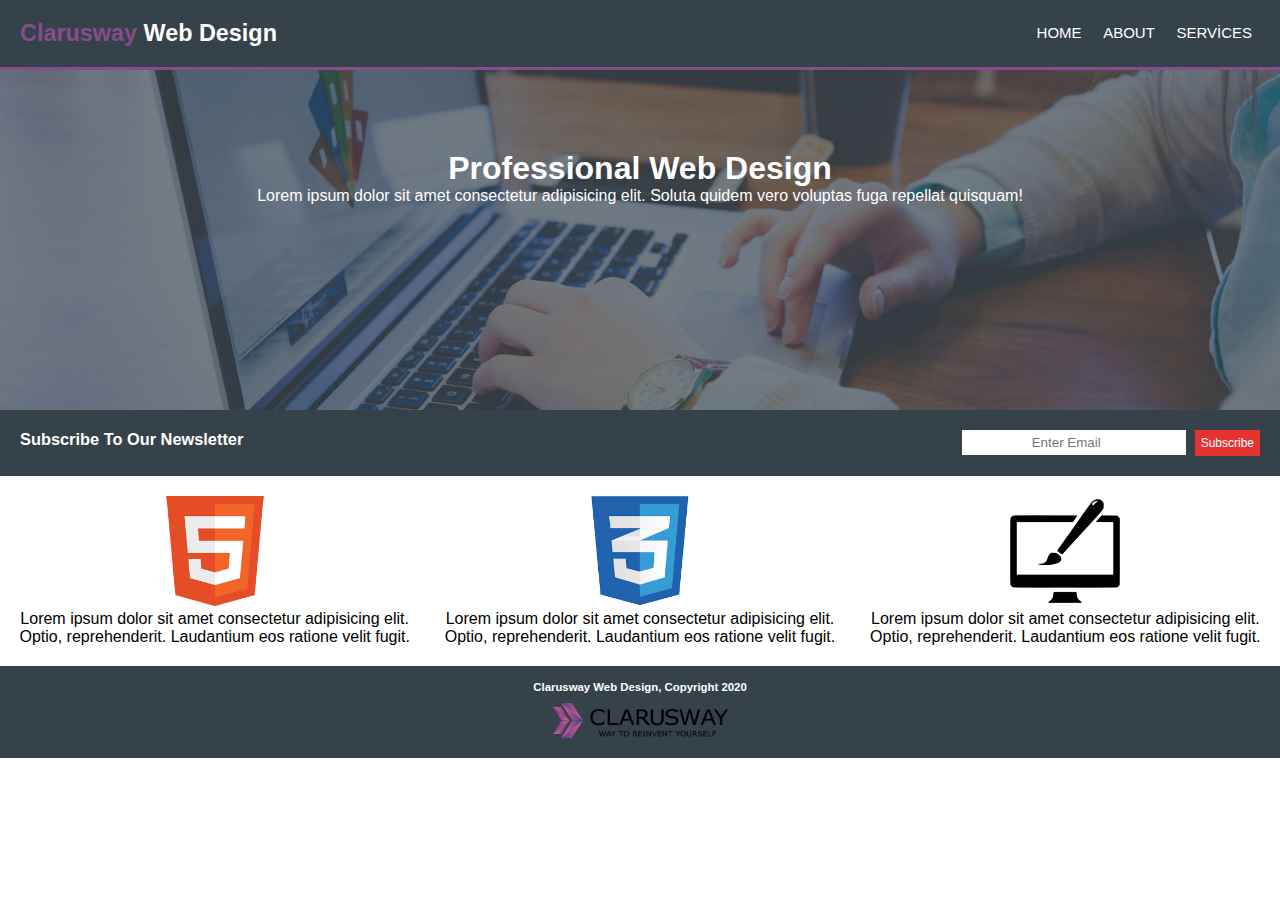
<file: index.html>
<!DOCTYPE html>
<html lang="en">
  <head>
    <meta charset="UTF-8" />
    <meta http-equiv="X-UA-Compatible" content="IE=edge" />
    <meta name="viewport" content="width=device-width, initial-scale=1.0" />
    <title>Document</title>
    <link rel="stylesheet" href="style.css" />
  </head>
  <body>
    <header>
      <div>
        <h3><span>Clarusway</span> Web Design</h3>
      </div>
      <div class="nav">
        <a href="index.html">HOME</a>
        <a href="about.html">ABOUT</a>
        <a href="services.html">SERVİCES</a>
      </div>
    </header>

    <main>
      <div class="text1">
        <h1>Professional Web Design</h1>
        <p>
          Lorem ipsum dolor sit amet consectetur adipisicing elit. Soluta quidem
          vero voluptas fuga repellat quisquam!
        </p>
      </div>
    </main>

    <div class="container1">
      <div><h3>Subscribe To Our Newsletter</h3></div>
      <div class="inputButton">
        <input
          class="x"
          type="email"
          name="Email"
          id="email"
          placeholder="Enter Email"
        />
        <button>Subscribe</button>
      </div>
    </div>
    <div class="images">
      <div>
        <img src="./img/logo_html.png" alt="" />
        <p>Lorem ipsum dolor sit amet consectetur adipisicing elit. Optio, reprehenderit. Laudantium eos ratione velit fugit.</p>
      </div>
      <div>
        <img src="./img/logo_css.png" alt="" />
        <p>Lorem ipsum dolor sit amet consectetur adipisicing elit. Optio, reprehenderit. Laudantium eos ratione velit fugit.</p>
      </div>
      <div>
        <img src="./img/logo_brush.png" alt="" />
        <p>Lorem ipsum dolor sit amet consectetur adipisicing elit. Optio, reprehenderit. Laudantium eos ratione velit fugit.</p>
      </div>
    </div>
    
<footer>
<div><h6>Clarusway Web Design, Copyright 2020</h6></div>
<div>

  <img class="imgClarusway" src="./img/clarusway_logo.png" alt="">
</div>

</footer>


  </body>
</html>
</file>
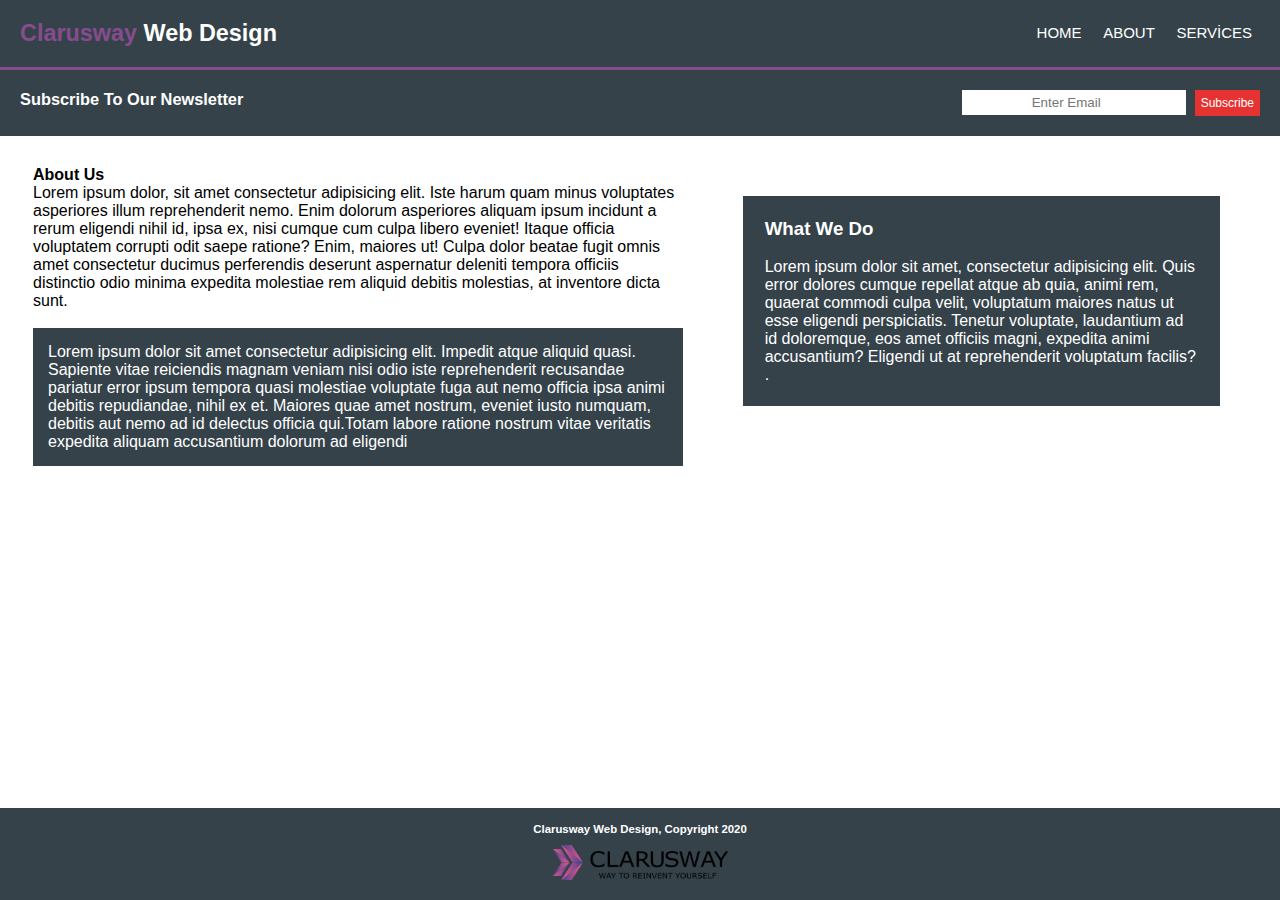
<file: about.html>
<!DOCTYPE html>
<html lang="en">
  <head>
    <meta charset="UTF-8" />
    <meta http-equiv="X-UA-Compatible" content="IE=edge" />
    <meta name="viewport" content="width=device-width, initial-scale=1.0" />
    <title>Document</title>
    <link rel="stylesheet" href="about-style.css" />
  </head>
  <body>
    <header>
      <div>
        <h3><span>Clarusway</span> Web Design</h3>
      </div>
      <div class="nav">
        <a href="index.html">HOME</a>
        <a href="about.html">ABOUT</a>
        <a href="services.html">SERVİCES</a>
      </div>
    </header>

    <div class="container1">
      <div><h3>Subscribe To Our Newsletter</h3></div>
      <div class="inputButton">
        <input type="email" name="Email" id="email" placeholder="Enter Email" />
        <button>Subscribe</button>
      </div>
    </div>


<main>
  <div>
    <h4>About Us</h4>
    
    <p>Lorem ipsum dolor, sit amet consectetur adipisicing elit. Iste harum quam minus voluptates asperiores illum reprehenderit nemo. Enim dolorum asperiores aliquam ipsum incidunt a rerum eligendi nihil id, ipsa ex, nisi cumque cum culpa libero eveniet! Itaque officia voluptatem corrupti odit saepe ratione? Enim, maiores ut! Culpa dolor beatae fugit omnis amet consectetur ducimus perferendis deserunt aspernatur deleniti tempora officiis distinctio odio minima expedita molestiae rem aliquid debitis molestias, at inventore dicta sunt. </p><br>

  <p class="aboutUs">Lorem ipsum dolor sit amet consectetur adipisicing elit. Impedit atque aliquid quasi. Sapiente vitae reiciendis magnam veniam nisi odio iste reprehenderit recusandae pariatur error ipsum tempora quasi molestiae voluptate fuga aut nemo officia ipsa animi debitis repudiandae, nihil ex et. Maiores quae amet nostrum, eveniet iusto numquam, debitis aut nemo ad id delectus officia qui.Totam labore ratione nostrum vitae veritatis expedita aliquam accusantium dolorum ad eligendi</p>
  </div>
  
  


  <div class="what"> 
  <h3>What We Do</h3><br>
  <p>Lorem ipsum dolor sit amet, consectetur adipisicing elit. Quis error dolores cumque repellat atque ab quia, animi rem, quaerat commodi culpa velit, voluptatum maiores natus ut esse eligendi perspiciatis. Tenetur voluptate, laudantium ad id doloremque, eos amet officiis magni, expedita animi accusantium? Eligendi ut at reprehenderit voluptatum facilis? .</p></div>
  
  </main>
  










  <footer>
    <div><h6>Clarusway Web Design, Copyright 2020</h6></div>
    <div>
    
      <img class="imgClarusway" src="./img/clarusway_logo.png" alt="">
    </div>
    
    </footer>
  </body>
</html>
</file>
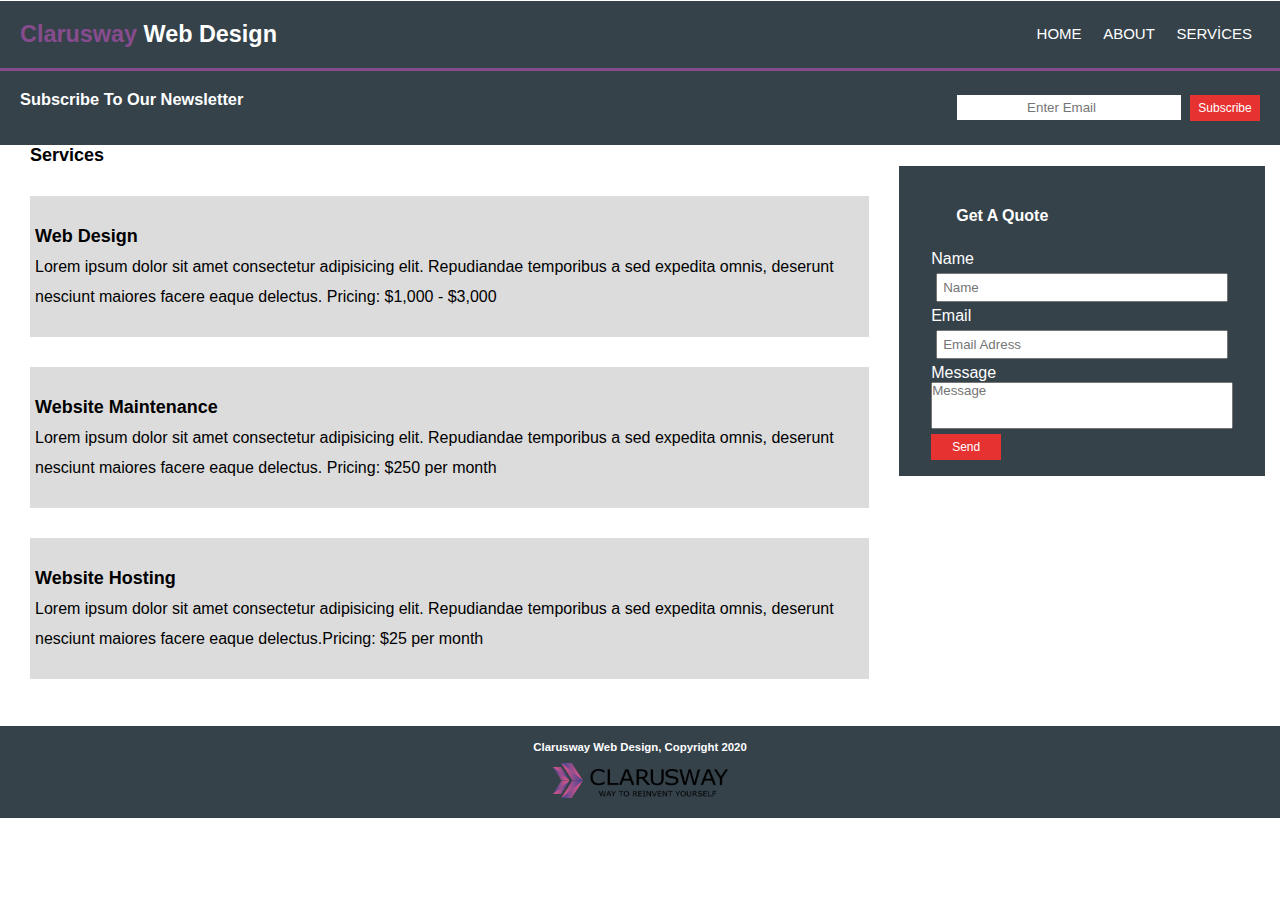
<file: services.html>
<!DOCTYPE html>
<html lang="en">
  <head>
    <meta charset="UTF-8" />
    <meta http-equiv="X-UA-Compatible" content="IE=edge" />
    <meta name="viewport" content="width=device-width, initial-scale=1.0" />
    <title>Document</title>
    <link rel="stylesheet" href="./services.css" />
  </head>
  <body>

    <header>
      <div>
        <h3><span>Clarusway</span> Web Design</h3>
      </div>
      <div class="nav">
        <a href="index.html">HOME</a>
        <a href="about.html">ABOUT</a>
        <a href="services.html">SERVİCES</a>
      </div>
    </header>

    <div class="container1">
      <div><h3>Subscribe To Our Newsletter</h3></div>
      <div class="inputButton">
        <input class="input1" type="email" name="Email" id="email" placeholder="Enter Email" />
        <button class="button1">Subscribe</button>
      </div>
    </div>

    <h4 class="text">Services</h4>

    <div class="container2">
      <div>
        <article class="par">
          <p>
            <span> <b>Web Design</b> </span><br />
            Lorem ipsum dolor sit amet consectetur adipisicing elit. Repudiandae
            temporibus a sed expedita omnis, deserunt nesciunt maiores facere
            eaque delectus. Pricing: $1,000 - $3,000
          </p>
        </article>

        <article class="par">
          <p>
            <span> <b>Website Maintenance</b> </span> <br />
            Lorem ipsum dolor sit amet consectetur adipisicing elit. Repudiandae
            temporibus a sed expedita omnis, deserunt nesciunt maiores facere
            eaque delectus. Pricing: $250 per month
          </p>
        </article>
        <article class="par">
          <p>
            <span> <b>Website Hosting</b> </span><br />
            Lorem ipsum dolor sit amet consectetur adipisicing elit. Repudiandae
            temporibus a sed expedita omnis, deserunt nesciunt maiores facere
            eaque delectus.Pricing: $25 per month
          </p>
        </article>
      </div>

      <div class="box">
        <span class="get"> <b>Get A Quote</b> </span>
        <label for="">Name</label>
        <input type="text" name="" placeholder="Name" />
        <label for="">Email</label>
        <input type="email" name="" placeholder="Email Adress" />
        <label for="">Message</label>
        <textarea name="" id="" cols="10" rows="3" resize="none" placeholder="Message"></textarea>
        <button class="button2">Send</button>
      </div>
    </div>

      
<footer>
  <div><h6>Clarusway Web Design, Copyright 2020</h6></div>
  <div>
  
    <img class="imgClarusway" src="./img/clarusway_logo.png" alt="">
  </div>
  
  </footer>




  </body>
</html>
</file>
<file: style.css>
* {
    margin: 0;
    padding: 0;
    box-sizing: border-box;
    font-family: 'Gill Sans', 'Gill Sans MT', Calibri, 'Trebuchet MS', sans-serif;
  }
  
  /** HEADER */
  header {
    display: flex;
    justify-content: space-between;
    border-bottom: 3px solid #874c8e;
    background-color: #35424a;
    padding: 20px;
    color: white;
    font-size: 20px;
    background-attachment: fixed ;
    position: fixed;
    width: 100%;
  }
  span {
    color: #874c8e;
  }
  
  div.nav a {
    text-decoration: none;
    align-content: space-between;
    margin: 8px;
    color: white;
    font-size: 15px;
  }
  div.nav a:hover {
    cursor: pointer;
    color: #874c8e;
  }
  /** MAİN */
  
  main {
    background-image: url(./img/showcase.jpg);
    background-size: cover;
    background-position: center;
    background-repeat: no-repeat;
    height: 410px;
    color: white;
  }
  
  div.text1 {
    text-align: center;
    align-content: center;
    align-items: center;
    padding: 150px 0px;
    justify-content: center;
  }
  
  div.container1 {
    display: flex;
    justify-content: end;
    background-color: #35424a;
    padding: 20px;
    color: white;
    font-size: 14px;
    justify-content: space-between;
  }
  
  button {
    background-color: rgb(231, 50, 50);
    border: none;
    padding: 6px;
    color: white;
    font-size: 12px;
  }
  input{
    margin-right: 5px;
    padding: 5px;
    padding-left: 70px;
    border: none;
  }
  
  button,input:hover{
    cursor: pointer;
   
  
  }
  
  
  /** DİV İMG */
  
  div.images {
    display: flex;
    justify-content: space-between;
    text-align: center;
    padding: 20px 2px;
  }
  
  img {
    width: 110px;
  }
  
  /** FOOTER */
  
  footer {
    background-color: #35424a;
    display: flex;
    flex-direction: column;
    text-align: center;
    padding: 15px;
    color: white;
    font-size: 17px;
  }
  .imgClarusway{
  width: 175px;
  margin-top: 10px;
  }
</file>
<file: about-style.css>
* {
    margin: 0;
    padding: 0;
    box-sizing: border-box;
    font-family: "Gill Sans", "Gill Sans MT", Calibri, "Trebuchet MS", sans-serif;
  }
  
  /** HEADER */
  header {
    display: flex;
    justify-content: space-between;
    border-bottom: 3px solid #874c8e;
    background-color: #35424a;
    padding: 20px;
    color: white;
    font-size: 20px;
  }
  
  
  span {
    color: #874c8e;
  }
  
  div.nav a {
    text-decoration: none;
    align-content: space-between;
    margin: 8px;
    color: white;
    font-size: 15px;
  }
  div.nav a:hover {
    cursor: pointer;
    color: #874c8e;
  }
  
  div.container1 {
    display: flex;
    justify-content: end;
    background-color: #35424a;
    padding: 20px;
    color: white;
    font-size: 14px;
    justify-content: space-between;
    
  }
  
  button {
    background-color: rgb(231, 50, 50);
    border: none;
    padding: 6px;
    color: white;
    font-size: 12px;
  }
  input {
    margin-right: 5px;
    padding: 5px;
    padding-left: 70px;
    border: none;
  }
  
  button,
  input:hover {
    cursor: pointer;
  }
  
  
  
  /** HEADER */
  
  
  main{
    display: flex;
   justify-content: space-evenly;
   align-items:flex-end;
   justify-content: center;
   margin-left: 33px; 
  }
  
  div.what{
  
    background-color: #35424a;
    padding: 22px;
    margin: 60px;
    color: white;
  }
  
  p.aboutUs{
    background-color: #35424a;
    color: white;
   
    padding: 15px;
   
  
  }
  
  
  /** FOOTER */
  
  footer {
    background-color: #35424a;
    display: flex;
    flex-direction: column;
    text-align: center;
    padding: 15px;
    color: white;
    font-size: 17px;
    position: fixed;
    bottom: 0px;
    width: 100%;
    
    
  
    
  }
  .imgClarusway{
  width: 175px;
  margin-top: 10px;
  }
</file>
<file: services.css>
* {
    margin: 0;
    padding: 0;
    box-sizing: border-box;
    font-family: "Gill Sans", "Gill Sans MT", Calibri, "Trebuchet MS", sans-serif;
  }
  
  /** HEADER */
  header {
    display: flex;
    justify-content: space-between;
    border-bottom: 3px solid #874c8e;
    background-color: #35424a;
    padding: 20px;
    color: white;
    font-size: 20px;
    position: sticky;
    top: 1px;
  }
  span {
    color: #874c8e;
  }
  
  div.nav a {
    text-decoration: none;
    align-content: space-between;
    margin: 8px;
    color: white;
    font-size: 15px;
  }
  div.nav a:hover {
    cursor: pointer;
    color: #874c8e;
  }

  
div.container1 {
    display: flex;
    justify-content: end;
    background-color: #35424a;
    padding: 20px;
    color: white;
    font-size: 14px;
    justify-content: space-between;
  }
  h4.text{
      font-size: 18px;
      margin: 10px 30px 0px;
      
  }
  
  button {
    background-color: rgb(231, 50, 50);
    border: none;
    padding: 6px;
    color: white;
    font-size: 12px;
  }
  .input1 {
    margin-right: 5px;
    padding: 5px;
    padding-left: 70px;
    border: none;
  }
  
  .button1,
  .input1:hover {
    cursor: pointer;
  }
  


.container2{
display: flex;
}

h4{
    display: inline;
    font-size: 10px;
}


article{
display: flex;
background-color: gainsboro;
margin: 30px;
}
.get{
  color: white;
  padding: 25px;
}
p span{
color: black;
font-size: 18px;
}

p{
 padding: 25px 5px;
 line-height: 30px;


}

div.box{
    display: flex;
    flex-direction: column;
    width: 40%;
    background-color: #35424a;
    margin-bottom: 250px;
    padding: 1rem 2rem;
    color: white;
    margin-right: 15px;
}

input{

  padding: 5px;
  margin: 5px;
}
textarea{
  resize: none;
}

button{
    width: 70px;
    background-color: rgb(231, 50, 50);
    border: none;
    margin-top: 5px;
}


/** FOOTER */

footer {
    background-color: #35424a;
    display: flex;
    flex-direction: column;
    text-align: center;
    padding: 15px;
    color: white;
    font-size: 17px;
  }
  .imgClarusway{
  width: 175px;
  margin-top: 10px;
  }
</file>
